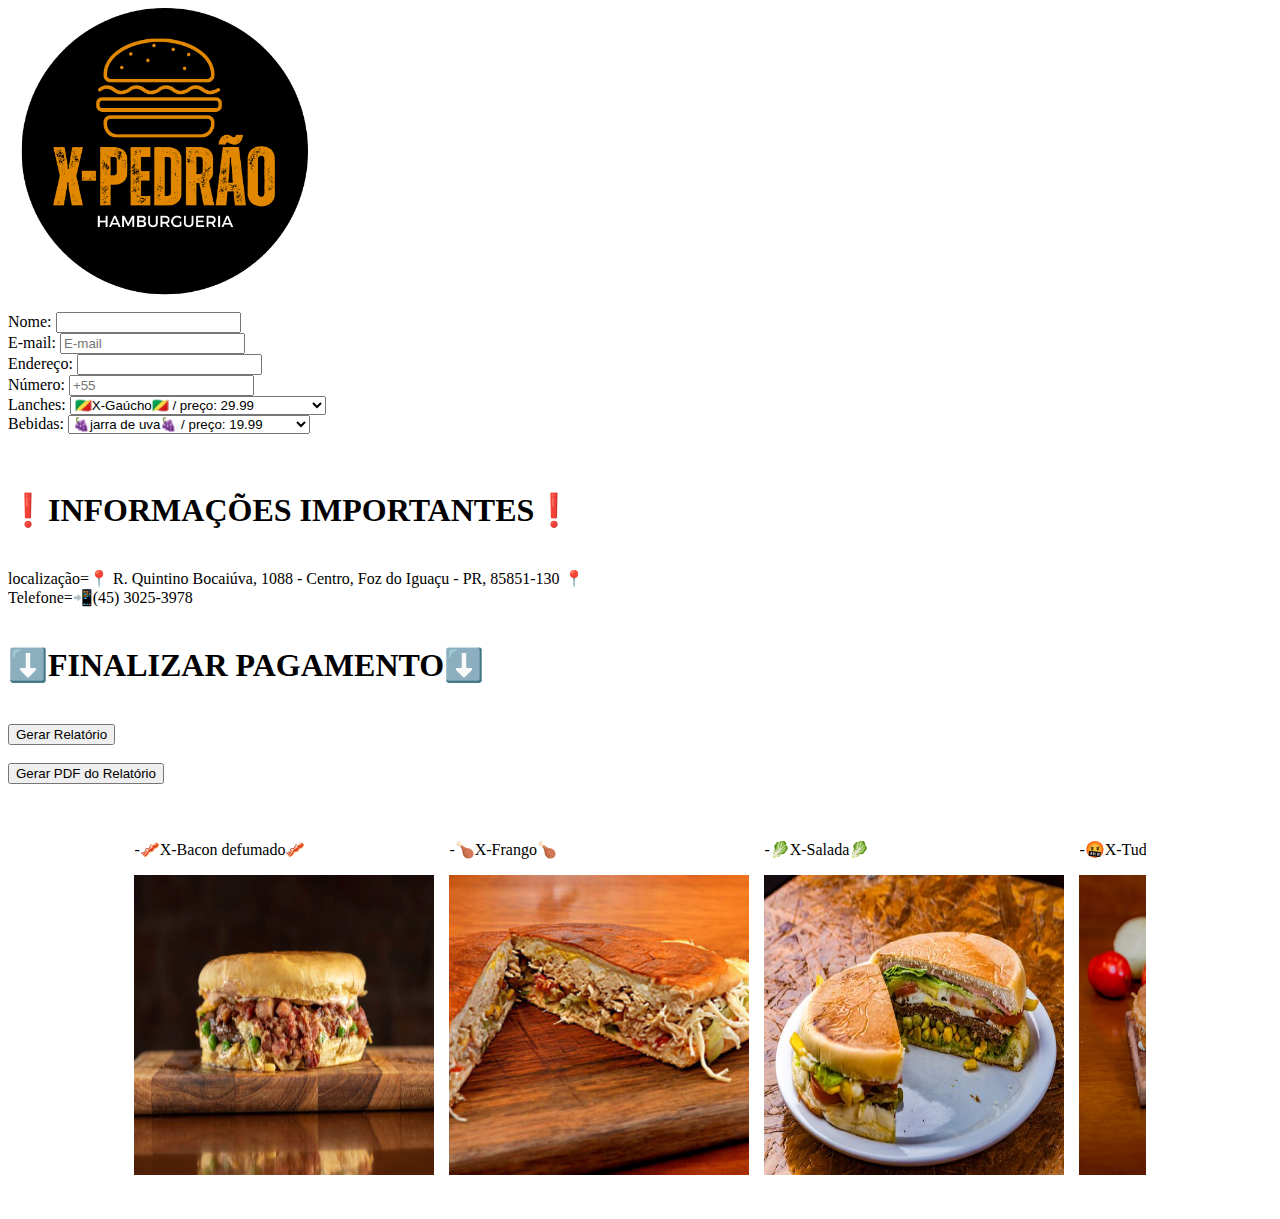
<file: hamburguer-main/index.html>
<!DOCTYPE html>
<html lang="pt-br">

<head>
    <meta charset="UTF-8">
    <meta name="viewport" content="width=device-width, initial-scale=1.0">
    <link rel="stylesheet" href="style.css">
    <title>Document</title>
</head>

<body>
    <img id="logo" src="imagens/x-pedrao1.png" alt="">
    <br>

 <label>Nome: <input type="text" id="nome"></label>
    <br>
    <label for="telefone_cliente">E-mail:</label>
    <input type="text" name="e-mail_cliente" id="e-mail_cliente" placeholder="E-mail">
    <br>
    <label>Endereço: <input type="text" id="endereço"></label>
    <br>
    <label for="numero_cliente">Número:</label>
    <input type="number" name="numero_cliente" id="numero" placeholder="+55">
    <br>
   <label>Lanches:
      <select id="lanches"></select>
    </label>
    <br>
    <label>Bebidas:
      <select id="bebidas"></select>
    </label><br><br>
    <br>
    <h1> ❗​INFORMAÇÕES IMPORTANTES❗​ </h1>
    <br>
    <p2>localização=📍​ R. Quintino Bocaiúva, 1088 - Centro, Foz do Iguaçu - PR, 85851-130 📍</p1>
    <br>
    <p2>Telefone=📲​(45) 3025-3978</p2>
    <br>
    <br>
    <h1>⬇️​FINALIZAR PAGAMENTO⬇️​</h1>
    <br>
    <button type="button" onclick="gerarRelatorio()">Gerar Relatório</button>
    </form>
    <div id="relatorio"></div>
    <br>
    <button onclick="window.print()">Gerar PDF do Relatório</button>
        <div class="carousel-container">
        <div class="slider">
          <div class="lanche">
            <p>-🥓​X-Bacon defumado🥓</p>
            <img src="x-bacon.png" alt="X-Bacon">
          </div>
          <div class="lanche">
            <p>-🍗​X-Frango🍗</p>
            <img src="x-frango.png" alt="X-Frango">
          </div>
          <div class="lanche">
            <p>-🥬​X-Salada🥬</p>
            <img src="x-salada2.png" alt="X-Salada">
          </div>
          <div class="lanche">
            <p>-🤬​X-Tudo🤬</p>
            <img src="xis.png" alt="X-Tudo">
          </div>
          <div class="lanche">
            <p>-🍑​X​-Pedrão🍆</p>
            <img src="xispedraobranco.png" alt="X-Pedrão">
          </div>
          <div class="lanche">
            <p>-🇨🇬​X-Gaúcho🇨🇬</p>
            <img src="xisgaucho.png" alt="X-Gaúcho">
          </div>
            
            </div>
    </div>

    <script src="script.js"></script>
    <link rel="stylesheet" href="style.css">
</body>

</html>
</file>
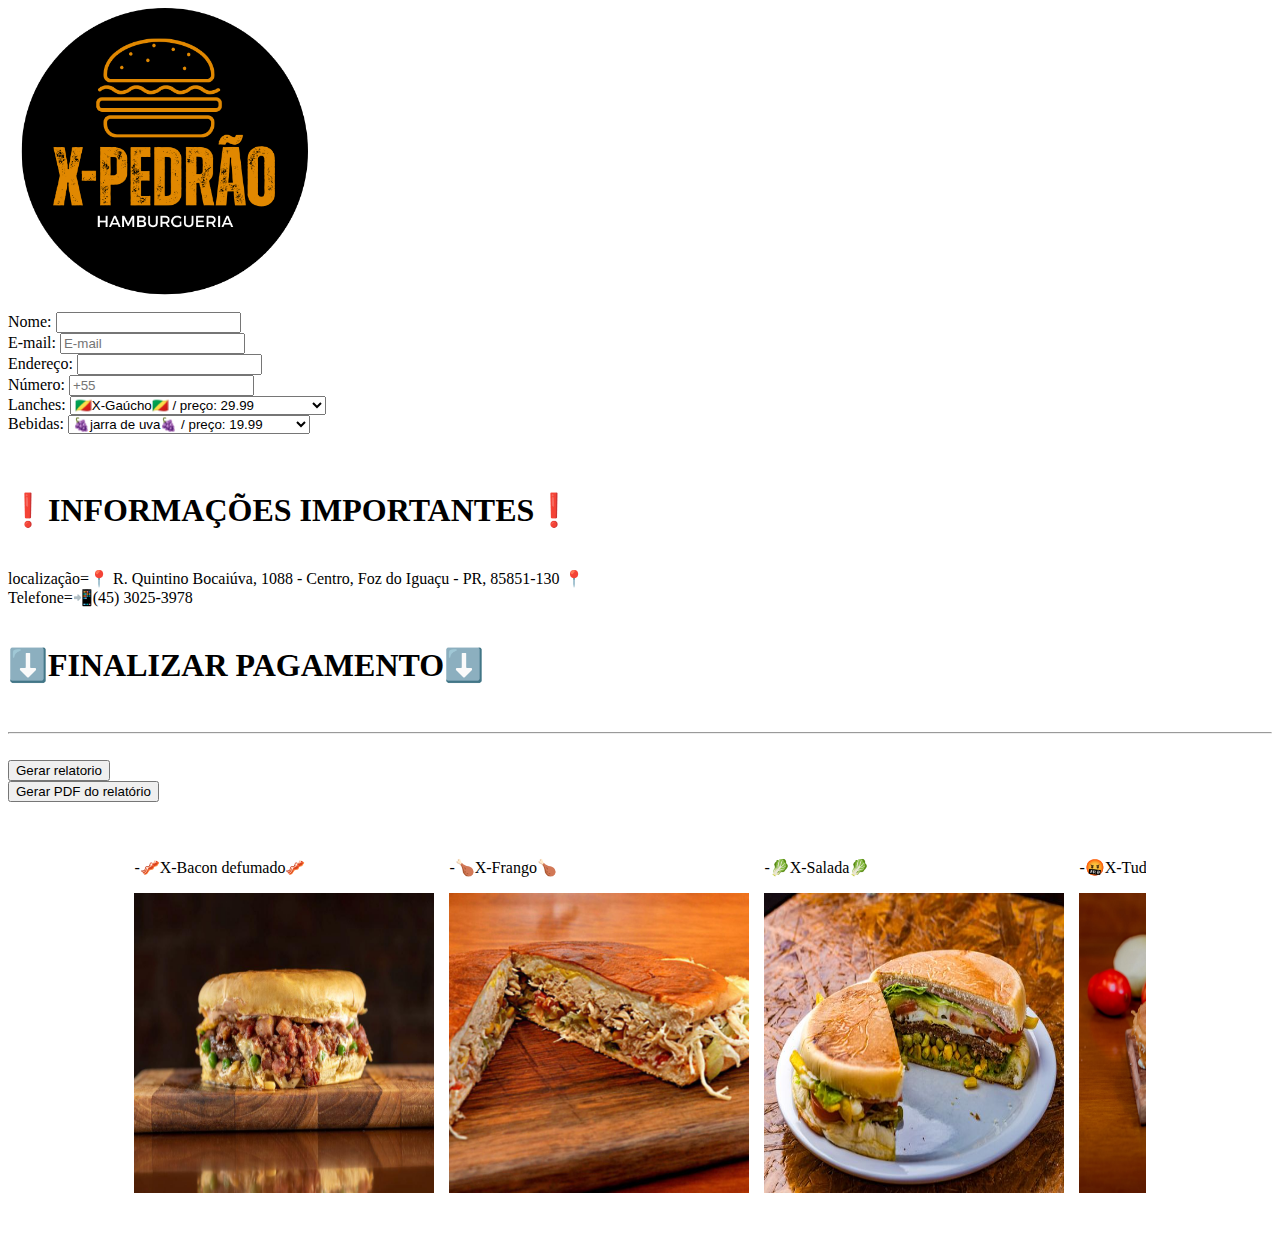
<file: hamburguer3-main/hamburguer3-main/hamburguer-main/index.html>
<!DOCTYPE html>
<html lang="pt-br">

<head>
    <meta charset="UTF-8">
    <meta name="viewport" content="width=device-width, initial-scale=1.0">
    <link rel="stylesheet" href="style.css">
    <title>Document</title>
</head>

<body>
    <img id="logo" src="imagens/x-pedrao1.png" alt="">
    <br>

 <label>Nome: <input type="text" id="nome"></label>
    <br>
    <label for="telefone_cliente">E-mail:</label>
    <input type="text" name="e-mail_cliente" id="e-mail_cliente" placeholder="E-mail">
    <br>
    <label>Endereço: <input type="text" id="endereço"></label>
    <br>
    <label for="numero_cliente">Número:</label>
    <input type="number" name="numero_cliente" id="numero" placeholder="+55">
    <br>
   <label>Lanches:
      <select id="lanches"></select>
    </label>
    <br>
    <label>Bebidas:
      <select id="bebidas"></select>
    </label><br><br>
    <br>
    <h1> ❗​INFORMAÇÕES IMPORTANTES❗​ </h1>
    <br>
    <p2>localização=📍​ R. Quintino Bocaiúva, 1088 - Centro, Foz do Iguaçu - PR, 85851-130 📍</p1>
    <br>
    <p2>Telefone=📲​(45) 3025-3978</p2>
    <br>
    <br>
    <h1>⬇️​FINALIZAR PAGAMENTO⬇️​</h1>
    <br>
<hr>
<div id="relatório"></div>
<br>
<button onclick="gerarRelatorio()">Gerar relatorio</button>
    <br>
<button onclick="window.print()">Gerar PDF do relatório</button>
        <div class="carousel-container">
        <div class="slider">
          <div class="lanche">
            <p>-🥓​X-Bacon defumado🥓</p>
            <img src="x-bacon.png" alt="X-Bacon">
          </div>
          <div class="lanche">
            <p>-🍗​X-Frango🍗</p>
            <img src="x-frango.png" alt="X-Frango">
          </div>
          <div class="lanche">
            <p>-🥬​X-Salada🥬</p>
            <img src="x-salada2.png" alt="X-Salada">
          </div>
          <div class="lanche">
            <p>-🤬​X-Tudo🤬</p>
            <img src="xis.png" alt="X-Tudo">
          </div>
          <div class="lanche">
            <p>-🍑​X​-Pedrão🍆</p>
            <img src="xispedraobranco.png" alt="X-Pedrão">
          </div>
          <div class="lanche">
            <p>-🇨🇬​X-Gaúcho🇨🇬</p>
            <img src="xisgaucho.png" alt="X-Gaúcho">
          </div>
            
            </div>
    </div>

    <script src="script.js"></script>
    <link rel="stylesheet" href="style.css">
</body>

</html>
</file>
<file: hamburguer-main/style.css>
#logo{
    height: 300px;
}
.carousel-container {
    width: 80%; 
    margin: 40px auto; 
    overflow: hidden; 
    overflow-x: scroll; 
    scroll-behavior: smooth; 
}


.slider {
  
    display: flex; 
    flex-wrap: nowrap; 
    width: fit-content; 
}
.slider img {
    width: 300px; 
    
    height: 300px; 
    margin-right: 15px; 
    flex-shrink: 0;
}
</file>
<file: hamburguer3-main/hamburguer3-main/hamburguer-main/style.css>
#logo{
    height: 300px;
}
.carousel-container {
    width: 80%; 
    margin: 40px auto; 
    overflow: hidden; 
    overflow-x: scroll; 
    scroll-behavior: smooth; 
}


.slider {
  
    display: flex; 
    flex-wrap: nowrap; 
    width: fit-content; 
}
.slider img {
    width: 300px; 
    
    height: 300px; 
    margin-right: 15px; 
    flex-shrink: 0;
}
</file>
